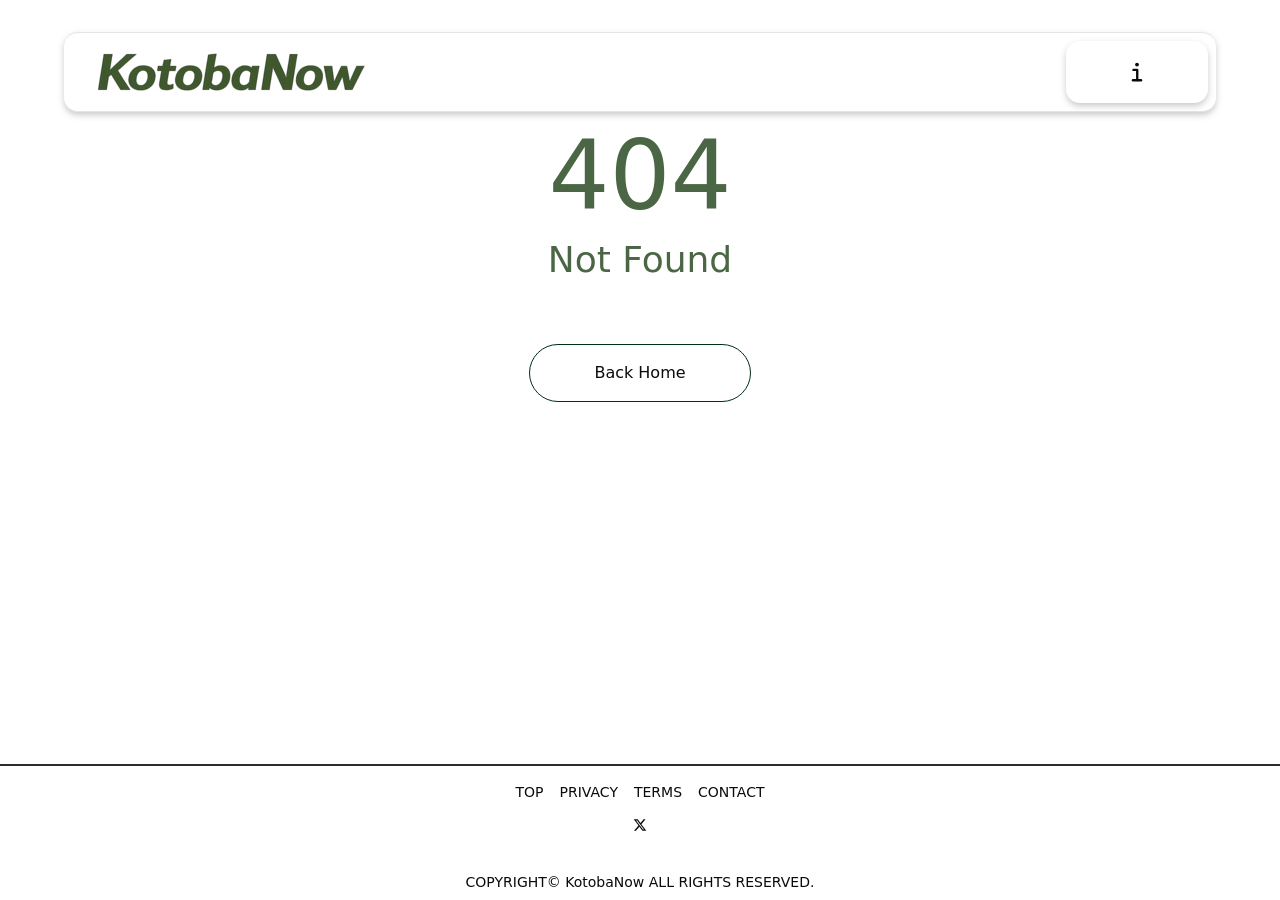
<file: index.html>
<!doctype html>
<html lang="en">
  <head>
    <meta charset="UTF-8" />
    <link rel="icon" type="image/svg+xml" href="/favicon.svg" />
    <meta name="viewport" content="width=device-width, initial-scale=1.0" />
    <meta name="description" content="説明" />
    <meta name="keywords" content="キーワード" />
    <meta property="og:title" content="OGタイトル" />
    <meta property="og:description" content="OG説明" />
    <title>KotobaNow</title>
    <script async src="https://pagead2.googlesyndication.com/pagead/js/adsbygoogle.js?client=ca-pub-6173126731892157"
     crossorigin="anonymous"></script>
    <script type="module" crossorigin src="/assets/index-BS97n75F.js"></script>
    <link rel="stylesheet" crossorigin href="/assets/index-CE-v5QcD.css">
  </head>
  <!-- Google tag (gtag.js) -->
  <script async src="https://www.googletagmanager.com/gtag/js?id=G-YVFN8M07XD"></script>
  <script>
    window.dataLayer = window.dataLayer || [];
    function gtag(){dataLayer.push(arguments);}
    gtag('js', new Date());

    gtag('config', 'G-YVFN8M07XD');
  </script>
  <body>
    <div id="root"><div></div><div class="flex flex-col min-h-screen bg-white "><div class="sticky top-4 z-2"><header class="w-9/10 mx-auto flex mt-4 h-20 border-y-1 rounded-xl bg-white drop-shadow-md drop-shadow-black/25"><div class="flex items-center sm:w-7/8 w-4/5 px-8"><a href="/" data-discover="true"><img src="/kotobanow.png"/></a></div><div class="flex justify-center m-2 sm:w-1/8 w-1/5 rounded-xl bg-white drop-shadow-md drop-shadow-black/25 relative"><button class=""><svg stroke="currentColor" fill="currentColor" stroke-width="0" viewBox="0 0 512 512" height="30" width="30" xmlns="http://www.w3.org/2000/svg"><path fill="none" stroke-linecap="round" stroke-linejoin="round" stroke-width="40" d="M196 220h64v172"></path><path fill="none" stroke-linecap="round" stroke-miterlimit="10" stroke-width="40" d="M187 396h138"></path><path d="M256 160a32 32 0 1 1 32-32 32 32 0 0 1-32 32z"></path></svg></button></div></header></div><main class="w-9/10 mx-auto"><div class="py-8"><div class="mb-4"><h1 class="text-4xl font-black text-center text-deep-green py-8">What is KotobaNow?</h1><h2 class="text-deep-green text-center px-4 pb-8">KotobaNow is a service that supports learning Japanese slang.<br/>Learn practical, everyday Japanese that isn&#x27;t found in dictionaries!</h2></div><div class="grid sm:grid-cols-3 grid-cols-1 gap-4 sm:px-8"></div></div></main><div class="w-full mt-auto pt-4 border-t-2 border-black border-double bg-white text-center text-sm"><div class="flex flex-wrap justify-center px-8 mb-4"><a href="/" data-discover="true"><div class="mr-2 ml-2">TOP</div></a><a href="/privacy" data-discover="true"><div class="mr-2 ml-2">PRIVACY</div></a><a href="/terms" data-discover="true"><div class="mr-2 ml-2">TERMS</div></a><a href="/contact" data-discover="true"><div class="mr-2 ml-2">CONTACT</div></a></div><div class="flex flex-row mb-8 px-8 gap-4 justify-center"><a href="https://twitter.com/tokotsuka"><div><svg stroke="currentColor" fill="currentColor" stroke-width="0" viewBox="0 0 512 512" height="1em" width="1em" xmlns="http://www.w3.org/2000/svg"><path d="M389.2 48h70.6L305.6 224.2 487 464H345L233.7 318.6 106.5 464H35.8L200.7 275.5 26.8 48H172.4L272.9 180.9 389.2 48zM364.4 421.8h39.1L151.1 88h-42L364.4 421.8z"></path></svg></div></a></div><div class="p-2">COPYRIGHT© KotobaNow ALL RIGHTS RESERVED.</div></div></div></div>
    <!-- <script type="module" src="/src/entry-client.tsx"></script> -->
  </body>
</html>
</file>
<file: assets/index-CE-v5QcD.css>
@layer properties{@supports (((-webkit-hyphens:none)) and (not (margin-trim:inline))) or ((-moz-orient:inline) and (not (color:rgb(from red r g b)))){*,:before,:after,::backdrop{--tw-border-style:solid;--tw-leading:initial;--tw-font-weight:initial;--tw-shadow:0 0 #0000;--tw-shadow-color:initial;--tw-shadow-alpha:100%;--tw-inset-shadow:0 0 #0000;--tw-inset-shadow-color:initial;--tw-inset-shadow-alpha:100%;--tw-ring-color:initial;--tw-ring-shadow:0 0 #0000;--tw-inset-ring-color:initial;--tw-inset-ring-shadow:0 0 #0000;--tw-ring-inset:initial;--tw-ring-offset-width:0px;--tw-ring-offset-color:#fff;--tw-ring-offset-shadow:0 0 #0000;--tw-outline-style:solid;--tw-blur:initial;--tw-brightness:initial;--tw-contrast:initial;--tw-grayscale:initial;--tw-hue-rotate:initial;--tw-invert:initial;--tw-opacity:initial;--tw-saturate:initial;--tw-sepia:initial;--tw-drop-shadow:initial;--tw-drop-shadow-color:initial;--tw-drop-shadow-alpha:100%;--tw-drop-shadow-size:initial;--tw-duration:initial;--tw-translate-x:0;--tw-translate-y:0;--tw-translate-z:0;--tw-animation-delay:0s;--tw-animation-direction:normal;--tw-animation-duration:initial;--tw-animation-fill-mode:none;--tw-animation-iteration-count:1;--tw-enter-blur:0;--tw-enter-opacity:1;--tw-enter-rotate:0;--tw-enter-scale:1;--tw-enter-translate-x:0;--tw-enter-translate-y:0;--tw-exit-blur:0;--tw-exit-opacity:1;--tw-exit-rotate:0;--tw-exit-scale:1;--tw-exit-translate-x:0;--tw-exit-translate-y:0}}}@layer theme{:root,:host{--font-sans:ui-sans-serif, system-ui, sans-serif, "Apple Color Emoji", "Segoe UI Emoji", "Segoe UI Symbol", "Noto Color Emoji";--font-mono:ui-monospace, SFMono-Regular, Menlo, Monaco, Consolas, "Liberation Mono", "Courier New", monospace;--color-green-950:oklch(26.6% .065 152.934);--color-stone-200:oklch(92.3% .003 48.717);--spacing:.25rem;--text-sm:.875rem;--text-sm--line-height:calc(1.25 / .875);--text-base:1rem;--text-base--line-height: 1.5 ;--text-lg:1.125rem;--text-lg--line-height:calc(1.75 / 1.125);--text-xl:1.25rem;--text-xl--line-height:calc(1.75 / 1.25);--text-2xl:1.5rem;--text-2xl--line-height:calc(2 / 1.5);--text-3xl:1.875rem;--text-3xl--line-height: 1.2 ;--text-4xl:2.25rem;--text-4xl--line-height:calc(2.5 / 2.25);--text-8xl:6rem;--text-8xl--line-height:1;--font-weight-normal:400;--font-weight-medium:500;--font-weight-bold:700;--font-weight-black:900;--leading-snug:1.375;--leading-normal:1.5;--drop-shadow-md:0 3px 3px #0000001f;--drop-shadow-lg:0 4px 4px #00000026;--animate-spin:spin 1s linear infinite;--default-transition-duration:.15s;--default-transition-timing-function:cubic-bezier(.4, 0, .2, 1);--default-font-family:var(--font-sans);--default-mono-font-family:var(--font-mono)}}@layer base{*,:after,:before,::backdrop{box-sizing:border-box;border:0 solid;margin:0;padding:0}::file-selector-button{box-sizing:border-box;border:0 solid;margin:0;padding:0}html,:host{-webkit-text-size-adjust:100%;tab-size:4;line-height:1.5;font-family:var(--default-font-family,ui-sans-serif, system-ui, sans-serif, "Apple Color Emoji", "Segoe UI Emoji", "Segoe UI Symbol", "Noto Color Emoji");font-feature-settings:var(--default-font-feature-settings,normal);font-variation-settings:var(--default-font-variation-settings,normal);-webkit-tap-highlight-color:transparent}hr{height:0;color:inherit;border-top-width:1px}abbr:where([title]){-webkit-text-decoration:underline dotted;text-decoration:underline dotted}h1,h2,h3,h4,h5,h6{font-size:inherit;font-weight:inherit}a{color:inherit;-webkit-text-decoration:inherit;text-decoration:inherit}b,strong{font-weight:bolder}code,kbd,samp,pre{font-family:var(--default-mono-font-family,ui-monospace, SFMono-Regular, Menlo, Monaco, Consolas, "Liberation Mono", "Courier New", monospace);font-feature-settings:var(--default-mono-font-feature-settings,normal);font-variation-settings:var(--default-mono-font-variation-settings,normal);font-size:1em}small{font-size:80%}sub,sup{vertical-align:baseline;font-size:75%;line-height:0;position:relative}sub{bottom:-.25em}sup{top:-.5em}table{text-indent:0;border-color:inherit;border-collapse:collapse}:-moz-focusring{outline:auto}progress{vertical-align:baseline}summary{display:list-item}ol,ul,menu{list-style:none}img,svg,video,canvas,audio,iframe,embed,object{vertical-align:middle;display:block}img,video{max-width:100%;height:auto}button,input,select,optgroup,textarea{font:inherit;font-feature-settings:inherit;font-variation-settings:inherit;letter-spacing:inherit;color:inherit;opacity:1;background-color:#0000;border-radius:0}::file-selector-button{font:inherit;font-feature-settings:inherit;font-variation-settings:inherit;letter-spacing:inherit;color:inherit;opacity:1;background-color:#0000;border-radius:0}:where(select:is([multiple],[size])) optgroup{font-weight:bolder}:where(select:is([multiple],[size])) optgroup option{padding-inline-start:20px}::file-selector-button{margin-inline-end:4px}::placeholder{opacity:1}@supports (not ((-webkit-appearance:-apple-pay-button))) or (contain-intrinsic-size:1px){::placeholder{color:currentColor}@supports (color:color-mix(in lab,red,red)){::placeholder{color:color-mix(in oklab,currentcolor 50%,transparent)}}}textarea{resize:vertical}::-webkit-search-decoration{-webkit-appearance:none}::-webkit-date-and-time-value{min-height:1lh;text-align:inherit}::-webkit-datetime-edit{display:inline-flex}::-webkit-datetime-edit-fields-wrapper{padding:0}::-webkit-datetime-edit{padding-block:0}::-webkit-datetime-edit-year-field{padding-block:0}::-webkit-datetime-edit-month-field{padding-block:0}::-webkit-datetime-edit-day-field{padding-block:0}::-webkit-datetime-edit-hour-field{padding-block:0}::-webkit-datetime-edit-minute-field{padding-block:0}::-webkit-datetime-edit-second-field{padding-block:0}::-webkit-datetime-edit-millisecond-field{padding-block:0}::-webkit-datetime-edit-meridiem-field{padding-block:0}::-webkit-calendar-picker-indicator{line-height:1}:-moz-ui-invalid{box-shadow:none}button,input:where([type=button],[type=reset],[type=submit]){appearance:button}::file-selector-button{appearance:button}::-webkit-inner-spin-button{height:auto}::-webkit-outer-spin-button{height:auto}[hidden]:where(:not([hidden=until-found])){display:none!important}*{border-color:var(--border);outline-color:var(--ring)}@supports (color:color-mix(in lab,red,red)){*{outline-color:color-mix(in oklab,var(--ring) 50%,transparent)}}body{background-color:var(--background);color:var(--foreground)}}@layer components;@layer utilities{.absolute{position:absolute}.fixed{position:fixed}.relative{position:relative}.sticky{position:sticky}.end{inset-inline-end:var(--spacing)}.top-0{top:calc(var(--spacing) * 0)}.top-4{top:calc(var(--spacing) * 4)}.right-0{right:calc(var(--spacing) * 0)}.bottom-0{bottom:calc(var(--spacing) * 0)}.left-0{left:calc(var(--spacing) * 0)}.z-2{z-index:2}.z-3{z-index:3}.z-10{z-index:10}.z-998{z-index:998}.container{width:100%}@media(min-width:40rem){.container{max-width:40rem}}@media(min-width:48rem){.container{max-width:48rem}}@media(min-width:64rem){.container{max-width:64rem}}@media(min-width:80rem){.container{max-width:80rem}}@media(min-width:96rem){.container{max-width:96rem}}.m-2{margin:calc(var(--spacing) * 2)}.m-auto{margin:auto}.mx-auto{margin-inline:auto}.my-0{margin-block:calc(var(--spacing) * 0)}.my-4{margin-block:calc(var(--spacing) * 4)}.my-8{margin-block:calc(var(--spacing) * 8)}.mt-4{margin-top:calc(var(--spacing) * 4)}.mt-auto{margin-top:auto}.mr-2{margin-right:calc(var(--spacing) * 2)}.mb-4{margin-bottom:calc(var(--spacing) * 4)}.mb-8{margin-bottom:calc(var(--spacing) * 8)}.mb-16{margin-bottom:calc(var(--spacing) * 16)}.ml-2{margin-left:calc(var(--spacing) * 2)}.line-clamp-2{-webkit-line-clamp:2;-webkit-box-orient:vertical;display:-webkit-box;overflow:hidden}.contents{display:contents}.flex{display:flex}.grid{display:grid}.hidden{display:none}.inline-flex{display:inline-flex}.size-8{width:calc(var(--spacing) * 8);height:calc(var(--spacing) * 8)}.size-9{width:calc(var(--spacing) * 9);height:calc(var(--spacing) * 9)}.size-10{width:calc(var(--spacing) * 10);height:calc(var(--spacing) * 10)}.size-16{width:calc(var(--spacing) * 16);height:calc(var(--spacing) * 16)}.h-8{height:calc(var(--spacing) * 8)}.h-9{height:calc(var(--spacing) * 9)}.h-10{height:calc(var(--spacing) * 10)}.h-20{height:calc(var(--spacing) * 20)}.h-dvh{height:100dvh}.h-full{height:100%}.h-screen{height:100vh}.min-h-64{min-height:calc(var(--spacing) * 64)}.min-h-auto{min-height:auto}.min-h-screen{min-height:100vh}.w-1\/5{width:20%}.w-4\/5{width:80%}.w-7\/8{width:87.5%}.w-9\/10{width:90%}.w-fit{width:fit-content}.w-full{width:100%}.w-screen{width:100vw}.flex-1{flex:1}.shrink-0{flex-shrink:0}.basis-full{flex-basis:100%}.animate-spin{animation:var(--animate-spin)}.grid-cols-1{grid-template-columns:repeat(1,minmax(0,1fr))}.grid-rows-subgrid{grid-template-rows:subgrid}.flex-col{flex-direction:column}.flex-row{flex-direction:row}.flex-wrap{flex-wrap:wrap}.items-center{align-items:center}.justify-between{justify-content:space-between}.justify-center{justify-content:center}.justify-end{justify-content:flex-end}.gap-1{gap:calc(var(--spacing) * 1)}.gap-1\.5{gap:calc(var(--spacing) * 1.5)}.gap-2{gap:calc(var(--spacing) * 2)}.gap-2\.5{gap:calc(var(--spacing) * 2.5)}.gap-4{gap:calc(var(--spacing) * 4)}.overflow-hidden{overflow:hidden}.rounded-full{border-radius:3.40282e38px}.rounded-lg{border-radius:var(--radius)}.rounded-md{border-radius:calc(var(--radius) - 2px)}.rounded-sm{border-radius:calc(var(--radius) - 4px)}.rounded-xl{border-radius:calc(var(--radius) + 4px)}.border,.border-1{border-style:var(--tw-border-style);border-width:1px}.border-8{border-style:var(--tw-border-style);border-width:8px}.border-y-1{border-block-style:var(--tw-border-style);border-block-width:1px}.border-t-2{border-top-style:var(--tw-border-style);border-top-width:2px}.border-double{--tw-border-style:double;border-style:double}.border-black{border-color:#2b2b2b}.border-border{border-color:var(--border)}.border-deep-green{border-color:#4a6644}.border-green-950{border-color:var(--color-green-950)}.border-transparent{border-color:#0000}.border-t-light-green{border-top-color:#9faa74}.bg-background{background-color:var(--background)}.bg-black\/15{background-color:#2b2b2b26}.bg-border{background-color:var(--border)}.bg-deep-green{background-color:#4a6644}.bg-destructive{background-color:var(--destructive)}.bg-light-green{background-color:#9faa74}.bg-muted,.bg-muted\/50{background-color:var(--muted)}@supports (color:color-mix(in lab,red,red)){.bg-muted\/50{background-color:color-mix(in oklab,var(--muted) 50%,transparent)}}.bg-primary{background-color:var(--primary)}.bg-secondary{background-color:var(--secondary)}.bg-transparent{background-color:#0000}.bg-white{background-color:#fff}.p-2{padding:calc(var(--spacing) * 2)}.p-4{padding:calc(var(--spacing) * 4)}.px-3{padding-inline:calc(var(--spacing) * 3)}.px-4{padding-inline:calc(var(--spacing) * 4)}.px-6{padding-inline:calc(var(--spacing) * 6)}.px-8{padding-inline:calc(var(--spacing) * 8)}.px-16{padding-inline:calc(var(--spacing) * 16)}.py-2{padding-block:calc(var(--spacing) * 2)}.py-3{padding-block:calc(var(--spacing) * 3)}.py-4{padding-block:calc(var(--spacing) * 4)}.py-8{padding-block:calc(var(--spacing) * 8)}.pt-4{padding-top:calc(var(--spacing) * 4)}.pr-2{padding-right:calc(var(--spacing) * 2)}.pb-2{padding-bottom:calc(var(--spacing) * 2)}.pb-4{padding-bottom:calc(var(--spacing) * 4)}.pb-8{padding-bottom:calc(var(--spacing) * 8)}.pl-4{padding-left:calc(var(--spacing) * 4)}.text-center{text-align:center}.text-2xl{font-size:var(--text-2xl);line-height:var(--tw-leading,var(--text-2xl--line-height))}.text-3xl{font-size:var(--text-3xl);line-height:var(--tw-leading,var(--text-3xl--line-height))}.text-4xl{font-size:var(--text-4xl);line-height:var(--tw-leading,var(--text-4xl--line-height))}.text-8xl{font-size:var(--text-8xl);line-height:var(--tw-leading,var(--text-8xl--line-height))}.text-base{font-size:var(--text-base);line-height:var(--tw-leading,var(--text-base--line-height))}.text-lg{font-size:var(--text-lg);line-height:var(--tw-leading,var(--text-lg--line-height))}.text-sm{font-size:var(--text-sm);line-height:var(--tw-leading,var(--text-sm--line-height))}.text-xl{font-size:var(--text-xl);line-height:var(--tw-leading,var(--text-xl--line-height))}.leading-normal{--tw-leading:var(--leading-normal);line-height:var(--leading-normal)}.leading-snug{--tw-leading:var(--leading-snug);line-height:var(--leading-snug)}.font-black{--tw-font-weight:var(--font-weight-black);font-weight:var(--font-weight-black)}.font-bold{--tw-font-weight:var(--font-weight-bold);font-weight:var(--font-weight-bold)}.font-medium{--tw-font-weight:var(--font-weight-medium);font-weight:var(--font-weight-medium)}.font-normal{--tw-font-weight:var(--font-weight-normal);font-weight:var(--font-weight-normal)}.text-balance{text-wrap:balance}.whitespace-nowrap{white-space:nowrap}.text-deep-green{color:#4a6644}.text-muted-foreground{color:var(--muted-foreground)}.text-primary{color:var(--primary)}.text-primary-foreground{color:var(--primary-foreground)}.text-secondary-foreground{color:var(--secondary-foreground)}.text-white{color:#fff}.underline-offset-4{text-underline-offset:4px}.shadow-xs{--tw-shadow:0 1px 2px 0 var(--tw-shadow-color,#0000000d);box-shadow:var(--tw-inset-shadow),var(--tw-inset-ring-shadow),var(--tw-ring-offset-shadow),var(--tw-ring-shadow),var(--tw-shadow)}.outline{outline-style:var(--tw-outline-style);outline-width:1px}.drop-shadow-lg{--tw-drop-shadow-size:drop-shadow(0 4px 4px var(--tw-drop-shadow-color,#00000026));--tw-drop-shadow:drop-shadow(var(--drop-shadow-lg));filter:var(--tw-blur,) var(--tw-brightness,) var(--tw-contrast,) var(--tw-grayscale,) var(--tw-hue-rotate,) var(--tw-invert,) var(--tw-saturate,) var(--tw-sepia,) var(--tw-drop-shadow,)}.drop-shadow-md{--tw-drop-shadow-size:drop-shadow(0 3px 3px var(--tw-drop-shadow-color,#0000001f));--tw-drop-shadow:drop-shadow(var(--drop-shadow-md));filter:var(--tw-blur,) var(--tw-brightness,) var(--tw-contrast,) var(--tw-grayscale,) var(--tw-hue-rotate,) var(--tw-invert,) var(--tw-saturate,) var(--tw-sepia,) var(--tw-drop-shadow,)}.drop-shadow-black\/25{--tw-drop-shadow-color:#2b2b2b40}@supports (color:color-mix(in lab,red,red)){.drop-shadow-black\/25{--tw-drop-shadow-color:color-mix(in oklab, oklab(28.908% -1.49012e-8 0/.25) var(--tw-drop-shadow-alpha), transparent)}}.drop-shadow-black\/25{--tw-drop-shadow:var(--tw-drop-shadow-size)}.transition-all{transition-property:all;transition-timing-function:var(--tw-ease,var(--default-transition-timing-function));transition-duration:var(--tw-duration,var(--default-transition-duration))}.transition-colors{transition-property:color,background-color,border-color,outline-color,text-decoration-color,fill,stroke,--tw-gradient-from,--tw-gradient-via,--tw-gradient-to;transition-timing-function:var(--tw-ease,var(--default-transition-timing-function));transition-duration:var(--tw-duration,var(--default-transition-duration))}.duration-100{--tw-duration:.1s;transition-duration:.1s}.outline-none{--tw-outline-style:none;outline-style:none}.group-has-\[\[data-slot\=item-description\]\]\/item\:translate-y-0\.5:is(:where(.group\/item):has([data-slot=item-description]) *){--tw-translate-y:calc(var(--spacing) * .5);translate:var(--tw-translate-x) var(--tw-translate-y)}.group-has-\[\[data-slot\=item-description\]\]\/item\:self-start:is(:where(.group\/item):has([data-slot=item-description]) *){align-self:flex-start}@media(hover:hover){.hover\:bg-accent:hover{background-color:var(--accent)}.hover\:bg-destructive\/90:hover{background-color:var(--destructive)}@supports (color:color-mix(in lab,red,red)){.hover\:bg-destructive\/90:hover{background-color:color-mix(in oklab,var(--destructive) 90%,transparent)}}.hover\:bg-pink:hover{background-color:#fcebf1}.hover\:bg-primary\/90:hover{background-color:var(--primary)}@supports (color:color-mix(in lab,red,red)){.hover\:bg-primary\/90:hover{background-color:color-mix(in oklab,var(--primary) 90%,transparent)}}.hover\:bg-secondary\/80:hover{background-color:var(--secondary)}@supports (color:color-mix(in lab,red,red)){.hover\:bg-secondary\/80:hover{background-color:color-mix(in oklab,var(--secondary) 80%,transparent)}}.hover\:text-accent-foreground:hover{color:var(--accent-foreground)}.hover\:underline:hover{text-decoration-line:underline}}.focus-visible\:border-ring:focus-visible{border-color:var(--ring)}.focus-visible\:ring-\[3px\]:focus-visible{--tw-ring-shadow:var(--tw-ring-inset,) 0 0 0 calc(3px + var(--tw-ring-offset-width)) var(--tw-ring-color,currentcolor);box-shadow:var(--tw-inset-shadow),var(--tw-inset-ring-shadow),var(--tw-ring-offset-shadow),var(--tw-ring-shadow),var(--tw-shadow)}.focus-visible\:ring-destructive\/20:focus-visible{--tw-ring-color:var(--destructive)}@supports (color:color-mix(in lab,red,red)){.focus-visible\:ring-destructive\/20:focus-visible{--tw-ring-color:color-mix(in oklab, var(--destructive) 20%, transparent)}}.focus-visible\:ring-ring\/50:focus-visible{--tw-ring-color:var(--ring)}@supports (color:color-mix(in lab,red,red)){.focus-visible\:ring-ring\/50:focus-visible{--tw-ring-color:color-mix(in oklab, var(--ring) 50%, transparent)}}.disabled\:pointer-events-none:disabled{pointer-events:none}.disabled\:cursor-not-allowed:disabled{cursor:not-allowed}.disabled\:bg-stone-200:disabled{background-color:var(--color-stone-200)}.disabled\:opacity-50:disabled{opacity:.5}.has-\[\>svg\]\:px-2\.5:has(>svg){padding-inline:calc(var(--spacing) * 2.5)}.has-\[\>svg\]\:px-3:has(>svg){padding-inline:calc(var(--spacing) * 3)}.has-\[\>svg\]\:px-4:has(>svg){padding-inline:calc(var(--spacing) * 4)}.aria-invalid\:border-destructive[aria-invalid=true]{border-color:var(--destructive)}.aria-invalid\:ring-destructive\/20[aria-invalid=true]{--tw-ring-color:var(--destructive)}@supports (color:color-mix(in lab,red,red)){.aria-invalid\:ring-destructive\/20[aria-invalid=true]{--tw-ring-color:color-mix(in oklab, var(--destructive) 20%, transparent)}}.data-\[orientation\=horizontal\]\:h-px[data-orientation=horizontal]{height:1px}.data-\[orientation\=horizontal\]\:w-full[data-orientation=horizontal]{width:100%}.data-\[orientation\=vertical\]\:h-full[data-orientation=vertical]{height:100%}.data-\[orientation\=vertical\]\:w-px[data-orientation=vertical]{width:1px}@media(min-width:40rem){.sm\:block{display:block}.sm\:w-1\/2{width:50%}.sm\:w-1\/8{width:12.5%}.sm\:w-7\/8{width:87.5%}.sm\:grid-cols-3{grid-template-columns:repeat(3,minmax(0,1fr))}.sm\:px-8{padding-inline:calc(var(--spacing) * 8)}}.dark\:border-input:is(.dark *){border-color:var(--input)}.dark\:bg-destructive\/60:is(.dark *){background-color:var(--destructive)}@supports (color:color-mix(in lab,red,red)){.dark\:bg-destructive\/60:is(.dark *){background-color:color-mix(in oklab,var(--destructive) 60%,transparent)}}.dark\:bg-input\/30:is(.dark *){background-color:var(--input)}@supports (color:color-mix(in lab,red,red)){.dark\:bg-input\/30:is(.dark *){background-color:color-mix(in oklab,var(--input) 30%,transparent)}}@media(hover:hover){.dark\:hover\:bg-accent\/50:is(.dark *):hover{background-color:var(--accent)}@supports (color:color-mix(in lab,red,red)){.dark\:hover\:bg-accent\/50:is(.dark *):hover{background-color:color-mix(in oklab,var(--accent) 50%,transparent)}}.dark\:hover\:bg-input\/50:is(.dark *):hover{background-color:var(--input)}@supports (color:color-mix(in lab,red,red)){.dark\:hover\:bg-input\/50:is(.dark *):hover{background-color:color-mix(in oklab,var(--input) 50%,transparent)}}}.dark\:focus-visible\:ring-destructive\/40:is(.dark *):focus-visible{--tw-ring-color:var(--destructive)}@supports (color:color-mix(in lab,red,red)){.dark\:focus-visible\:ring-destructive\/40:is(.dark *):focus-visible{--tw-ring-color:color-mix(in oklab, var(--destructive) 40%, transparent)}}.dark\:aria-invalid\:ring-destructive\/40:is(.dark *)[aria-invalid=true]{--tw-ring-color:var(--destructive)}@supports (color:color-mix(in lab,red,red)){.dark\:aria-invalid\:ring-destructive\/40:is(.dark *)[aria-invalid=true]{--tw-ring-color:color-mix(in oklab, var(--destructive) 40%, transparent)}}.\[\&_img\]\:size-full img{width:100%;height:100%}.\[\&_img\]\:object-cover img{object-fit:cover}.\[\&_svg\]\:pointer-events-none svg{pointer-events:none}.\[\&_svg\]\:shrink-0 svg{flex-shrink:0}.\[\&_svg\:not\(\[class\*\=\'size-\'\]\)\]\:size-4 svg:not([class*=size-]){width:calc(var(--spacing) * 4);height:calc(var(--spacing) * 4)}.\[\&\+\[data-slot\=item-content\]\]\:flex-none+[data-slot=item-content]{flex:none}.\[a\]\:transition-colors:is(a){transition-property:color,background-color,border-color,outline-color,text-decoration-color,fill,stroke,--tw-gradient-from,--tw-gradient-via,--tw-gradient-to;transition-timing-function:var(--tw-ease,var(--default-transition-timing-function));transition-duration:var(--tw-duration,var(--default-transition-duration))}@media(hover:hover){.\[a\]\:hover\:bg-accent\/50:is(a):hover{background-color:var(--accent)}@supports (color:color-mix(in lab,red,red)){.\[a\]\:hover\:bg-accent\/50:is(a):hover{background-color:color-mix(in oklab,var(--accent) 50%,transparent)}}}.\[\&\>a\]\:underline>a{text-decoration-line:underline}.\[\&\>a\]\:underline-offset-4>a{text-underline-offset:4px}.\[\&\>a\:hover\]\:text-primary>a:hover{color:var(--primary)}}@property --tw-animation-delay{syntax:"*";inherits:false;initial-value:0s}@property --tw-animation-direction{syntax:"*";inherits:false;initial-value:normal}@property --tw-animation-duration{syntax:"*";inherits:false}@property --tw-animation-fill-mode{syntax:"*";inherits:false;initial-value:none}@property --tw-animation-iteration-count{syntax:"*";inherits:false;initial-value:1}@property --tw-enter-blur{syntax:"*";inherits:false;initial-value:0}@property --tw-enter-opacity{syntax:"*";inherits:false;initial-value:1}@property --tw-enter-rotate{syntax:"*";inherits:false;initial-value:0}@property --tw-enter-scale{syntax:"*";inherits:false;initial-value:1}@property --tw-enter-translate-x{syntax:"*";inherits:false;initial-value:0}@property --tw-enter-translate-y{syntax:"*";inherits:false;initial-value:0}@property --tw-exit-blur{syntax:"*";inherits:false;initial-value:0}@property --tw-exit-opacity{syntax:"*";inherits:false;initial-value:1}@property --tw-exit-rotate{syntax:"*";inherits:false;initial-value:0}@property --tw-exit-scale{syntax:"*";inherits:false;initial-value:1}@property --tw-exit-translate-x{syntax:"*";inherits:false;initial-value:0}@property --tw-exit-translate-y{syntax:"*";inherits:false;initial-value:0}:root{--radius:.625rem;--background:oklch(100% 0 0);--foreground:oklch(14.5% 0 0);--card:oklch(100% 0 0);--card-foreground:oklch(14.5% 0 0);--popover:oklch(100% 0 0);--popover-foreground:oklch(14.5% 0 0);--primary:oklch(20.5% 0 0);--primary-foreground:oklch(98.5% 0 0);--secondary:oklch(97% 0 0);--secondary-foreground:oklch(20.5% 0 0);--muted:oklch(97% 0 0);--muted-foreground:oklch(55.6% 0 0);--accent:oklch(97% 0 0);--accent-foreground:oklch(20.5% 0 0);--destructive:oklch(57.7% .245 27.325);--border:oklch(92.2% 0 0);--input:oklch(92.2% 0 0);--ring:oklch(70.8% 0 0);--chart-1:oklch(64.6% .222 41.116);--chart-2:oklch(60% .118 184.704);--chart-3:oklch(39.8% .07 227.392);--chart-4:oklch(82.8% .189 84.429);--chart-5:oklch(76.9% .188 70.08);--sidebar:oklch(98.5% 0 0);--sidebar-foreground:oklch(14.5% 0 0);--sidebar-primary:oklch(20.5% 0 0);--sidebar-primary-foreground:oklch(98.5% 0 0);--sidebar-accent:oklch(97% 0 0);--sidebar-accent-foreground:oklch(20.5% 0 0);--sidebar-border:oklch(92.2% 0 0);--sidebar-ring:oklch(70.8% 0 0)}.dark{--background:oklch(14.5% 0 0);--foreground:oklch(98.5% 0 0);--card:oklch(20.5% 0 0);--card-foreground:oklch(98.5% 0 0);--popover:oklch(20.5% 0 0);--popover-foreground:oklch(98.5% 0 0);--primary:oklch(92.2% 0 0);--primary-foreground:oklch(20.5% 0 0);--secondary:oklch(26.9% 0 0);--secondary-foreground:oklch(98.5% 0 0);--muted:oklch(26.9% 0 0);--muted-foreground:oklch(70.8% 0 0);--accent:oklch(26.9% 0 0);--accent-foreground:oklch(98.5% 0 0);--destructive:oklch(70.4% .191 22.216);--border:oklch(100% 0 0/.1);--input:oklch(100% 0 0/.15);--ring:oklch(55.6% 0 0);--chart-1:oklch(48.8% .243 264.376);--chart-2:oklch(69.6% .17 162.48);--chart-3:oklch(76.9% .188 70.08);--chart-4:oklch(62.7% .265 303.9);--chart-5:oklch(64.5% .246 16.439);--sidebar:oklch(20.5% 0 0);--sidebar-foreground:oklch(98.5% 0 0);--sidebar-primary:oklch(48.8% .243 264.376);--sidebar-primary-foreground:oklch(98.5% 0 0);--sidebar-accent:oklch(26.9% 0 0);--sidebar-accent-foreground:oklch(98.5% 0 0);--sidebar-border:oklch(100% 0 0/.1);--sidebar-ring:oklch(55.6% 0 0)}@property --tw-border-style{syntax:"*";inherits:false;initial-value:solid}@property --tw-leading{syntax:"*";inherits:false}@property --tw-font-weight{syntax:"*";inherits:false}@property --tw-shadow{syntax:"*";inherits:false;initial-value:0 0 #0000}@property --tw-shadow-color{syntax:"*";inherits:false}@property --tw-shadow-alpha{syntax:"<percentage>";inherits:false;initial-value:100%}@property --tw-inset-shadow{syntax:"*";inherits:false;initial-value:0 0 #0000}@property --tw-inset-shadow-color{syntax:"*";inherits:false}@property --tw-inset-shadow-alpha{syntax:"<percentage>";inherits:false;initial-value:100%}@property --tw-ring-color{syntax:"*";inherits:false}@property --tw-ring-shadow{syntax:"*";inherits:false;initial-value:0 0 #0000}@property --tw-inset-ring-color{syntax:"*";inherits:false}@property --tw-inset-ring-shadow{syntax:"*";inherits:false;initial-value:0 0 #0000}@property --tw-ring-inset{syntax:"*";inherits:false}@property --tw-ring-offset-width{syntax:"<length>";inherits:false;initial-value:0}@property --tw-ring-offset-color{syntax:"*";inherits:false;initial-value:#fff}@property --tw-ring-offset-shadow{syntax:"*";inherits:false;initial-value:0 0 #0000}@property --tw-outline-style{syntax:"*";inherits:false;initial-value:solid}@property --tw-blur{syntax:"*";inherits:false}@property --tw-brightness{syntax:"*";inherits:false}@property --tw-contrast{syntax:"*";inherits:false}@property --tw-grayscale{syntax:"*";inherits:false}@property --tw-hue-rotate{syntax:"*";inherits:false}@property --tw-invert{syntax:"*";inherits:false}@property --tw-opacity{syntax:"*";inherits:false}@property --tw-saturate{syntax:"*";inherits:false}@property --tw-sepia{syntax:"*";inherits:false}@property --tw-drop-shadow{syntax:"*";inherits:false}@property --tw-drop-shadow-color{syntax:"*";inherits:false}@property --tw-drop-shadow-alpha{syntax:"<percentage>";inherits:false;initial-value:100%}@property --tw-drop-shadow-size{syntax:"*";inherits:false}@property --tw-duration{syntax:"*";inherits:false}@property --tw-translate-x{syntax:"*";inherits:false;initial-value:0}@property --tw-translate-y{syntax:"*";inherits:false;initial-value:0}@property --tw-translate-z{syntax:"*";inherits:false;initial-value:0}@keyframes spin{to{transform:rotate(360deg)}}
</file>
